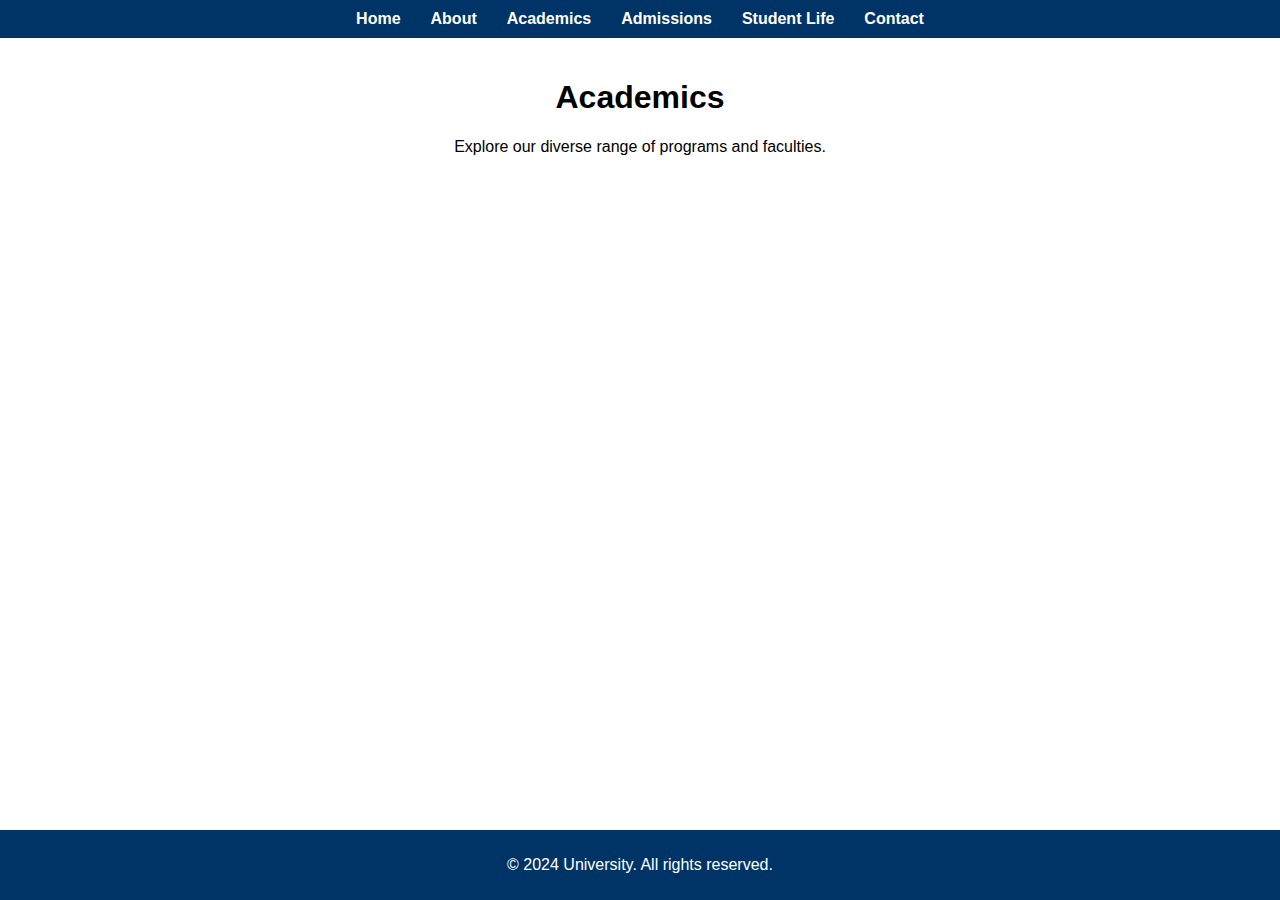
<file: academics.html>
<!DOCTYPE html>
<html lang="en">
<head>
    <meta charset="UTF-8">
    <meta name="viewport" content="width=device-width, initial-scale=1.0">
    <title>University - Academics</title>
    <link rel="stylesheet" href="style.css">
</head>
<body>
    <header>
        <nav>
            <ul>
                <li><a href="index.html">Home</a></li>
                <li><a href="about.html">About</a></li>
                <li><a href="academics.html">Academics</a></li>
                <li><a href="admissions.html">Admissions</a></li>
                <li><a href="studentlife.html">Student Life</a></li>
                <li><a href="contact.html">Contact</a></li>
            </ul>
        </nav>
    </header>
    <main>
        <h1>Academics</h1>
        <p>Explore our diverse range of programs and faculties.</p>
    </main>
    <footer>
        <p>&copy; 2024 University. All rights reserved.</p>
    </footer>
</body>
</html>
</file>
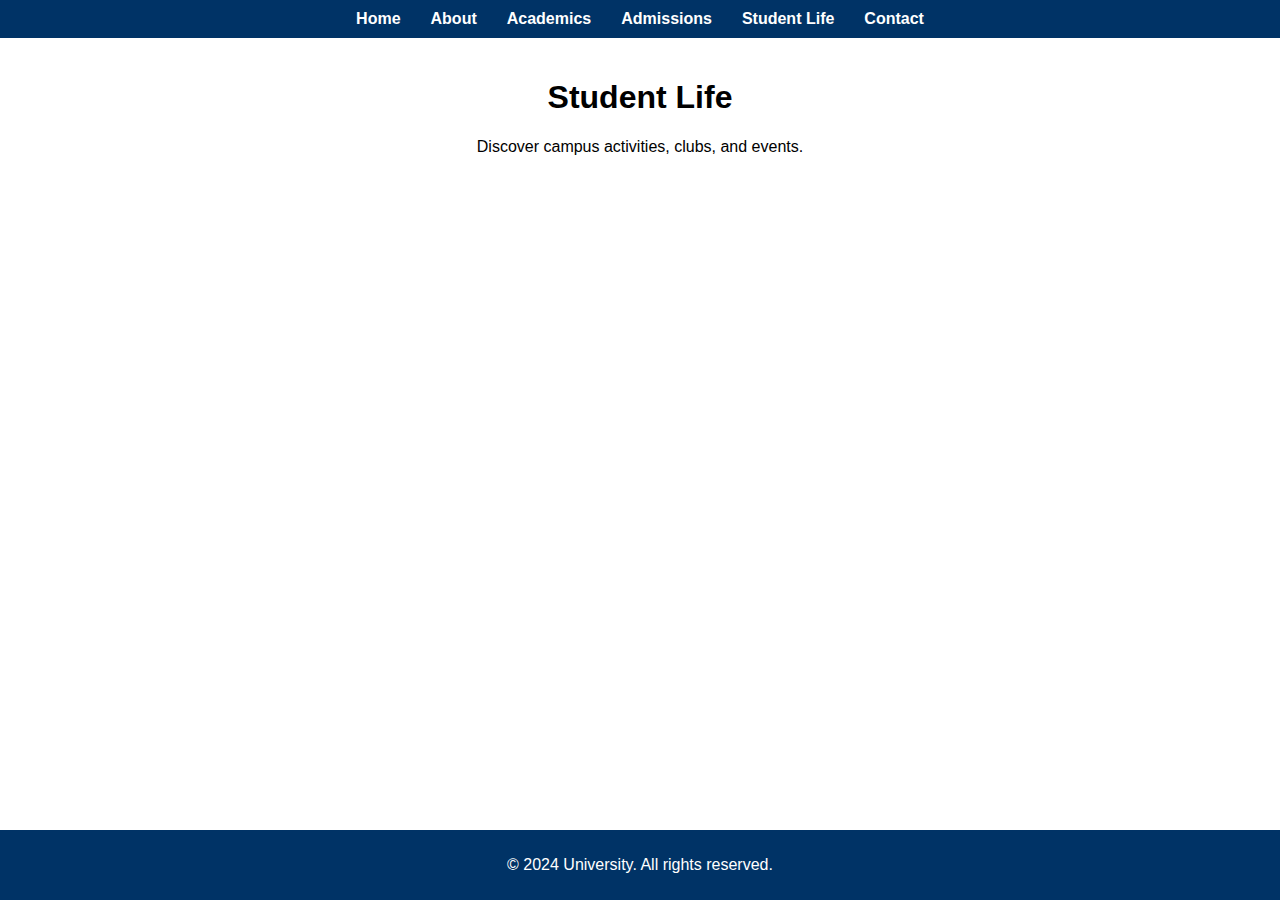
<file: studentlife.html>
<!DOCTYPE html>
<html lang="en">
<head>
    <meta charset="UTF-8">
    <meta name="viewport" content="width=device-width, initial-scale=1.0">
    <title>University - Student Life</title>
    <link rel="stylesheet" href="style.css">
</head>
<body>
    <header>
        <nav>
            <ul>
                <li><a href="index.html">Home</a></li>
                <li><a href="about.html">About</a></li>
                <li><a href="academics.html">Academics</a></li>
                <li><a href="admissions.html">Admissions</a></li>
                <li><a href="studentlife.html">Student Life</a></li>
                <li><a href="contact.html">Contact</a></li>
            </ul>
        </nav>
    </header>
    <main>
        <h1>Student Life</h1>
        <p>Discover campus activities, clubs, and events.</p>
    </main>
    <footer>
        <p>&copy; 2024 University. All rights reserved.</p>
    </footer>
</body>
</html>
</file>
<file: style.css>
body {
    font-family: Arial, sans-serif;
    margin: 0;
    padding: 0;
}
header {
    background-color: #003366;
    color: white;
    padding: 10px 0;
}
nav ul {
    list-style-type: none;
    display: flex;
    justify-content: center;
    margin: 0;
    padding: 0;
}
nav ul li {
    margin: 0 15px;
}
nav ul li a {
    color: white;
    text-decoration: none;
    font-weight: bold;
}
nav ul li a:hover {
    text-decoration: underline;
}
main {
    padding: 20px;
    text-align: center;
}
footer {
    background-color: #003366;
    color: white;
    text-align: center;
    padding: 10px 0;
    position: fixed;
    width: 100%;
    bottom: 0;
}
</file>
